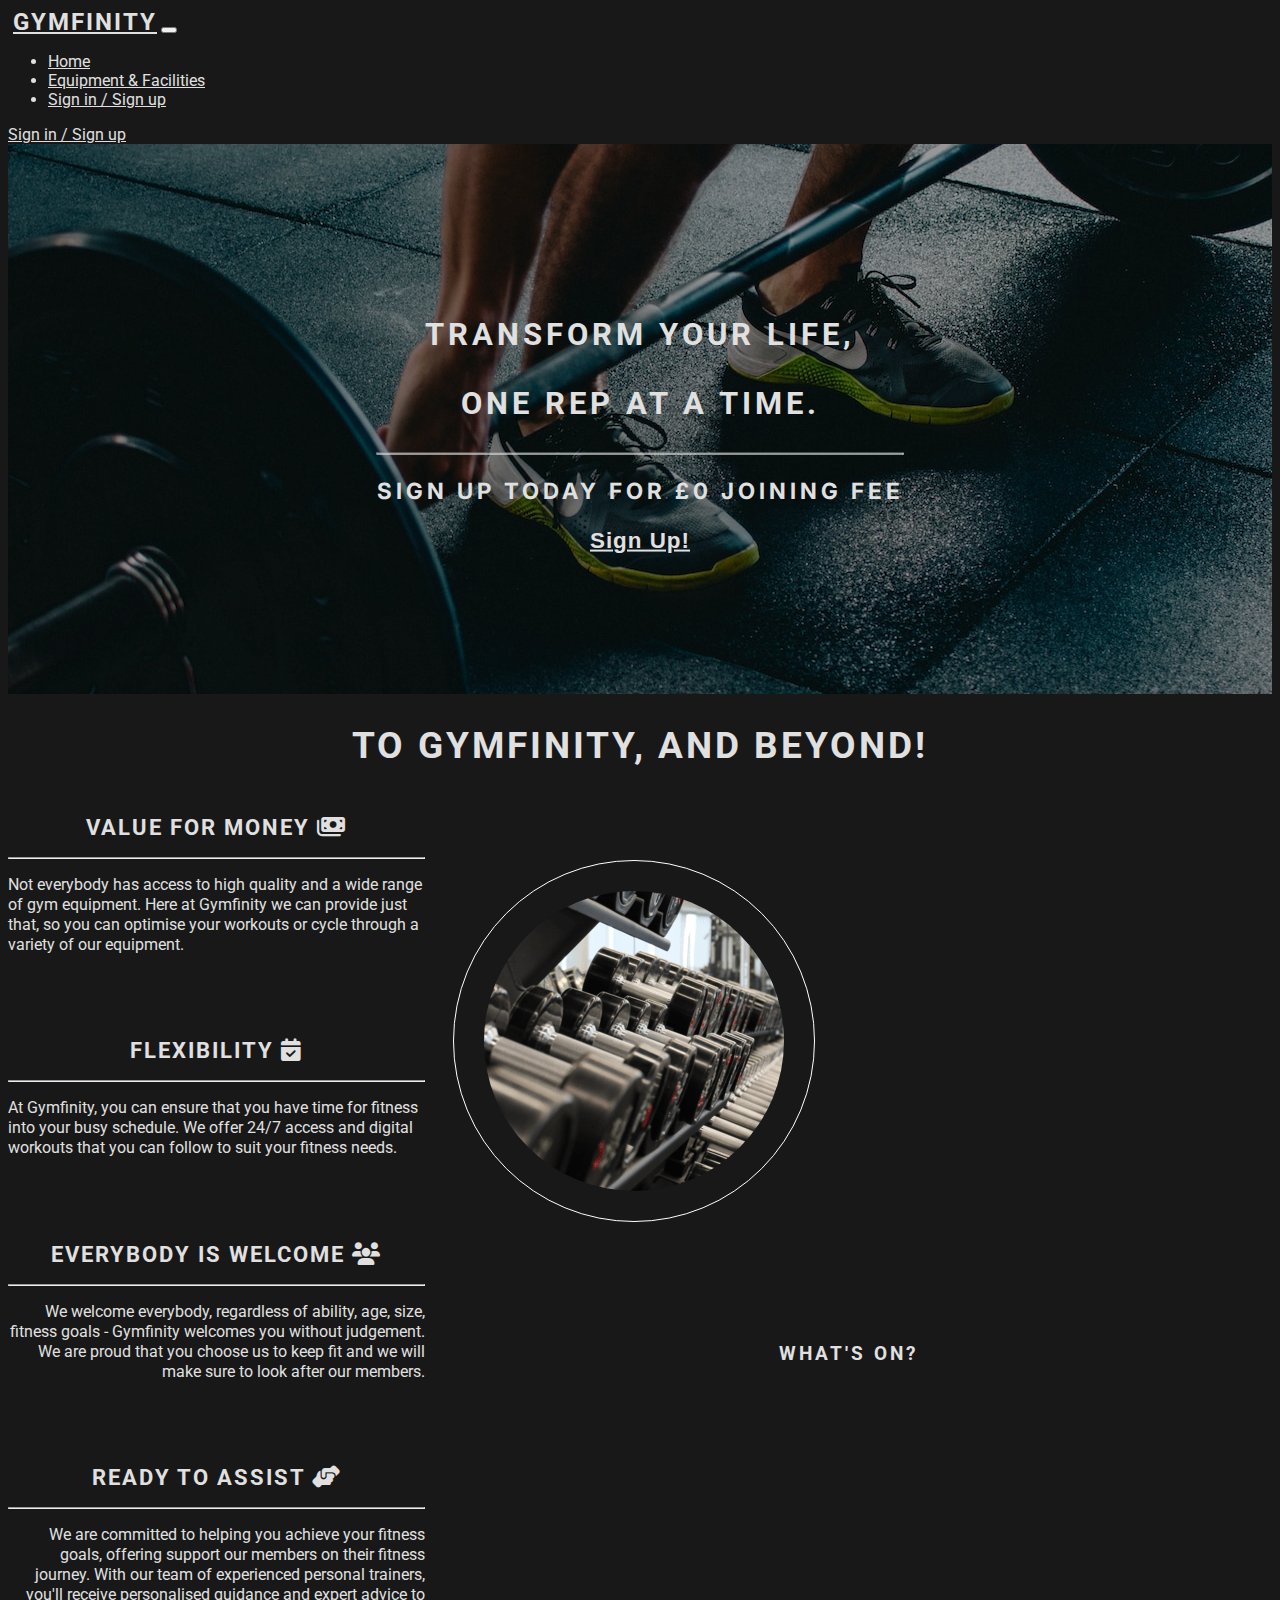
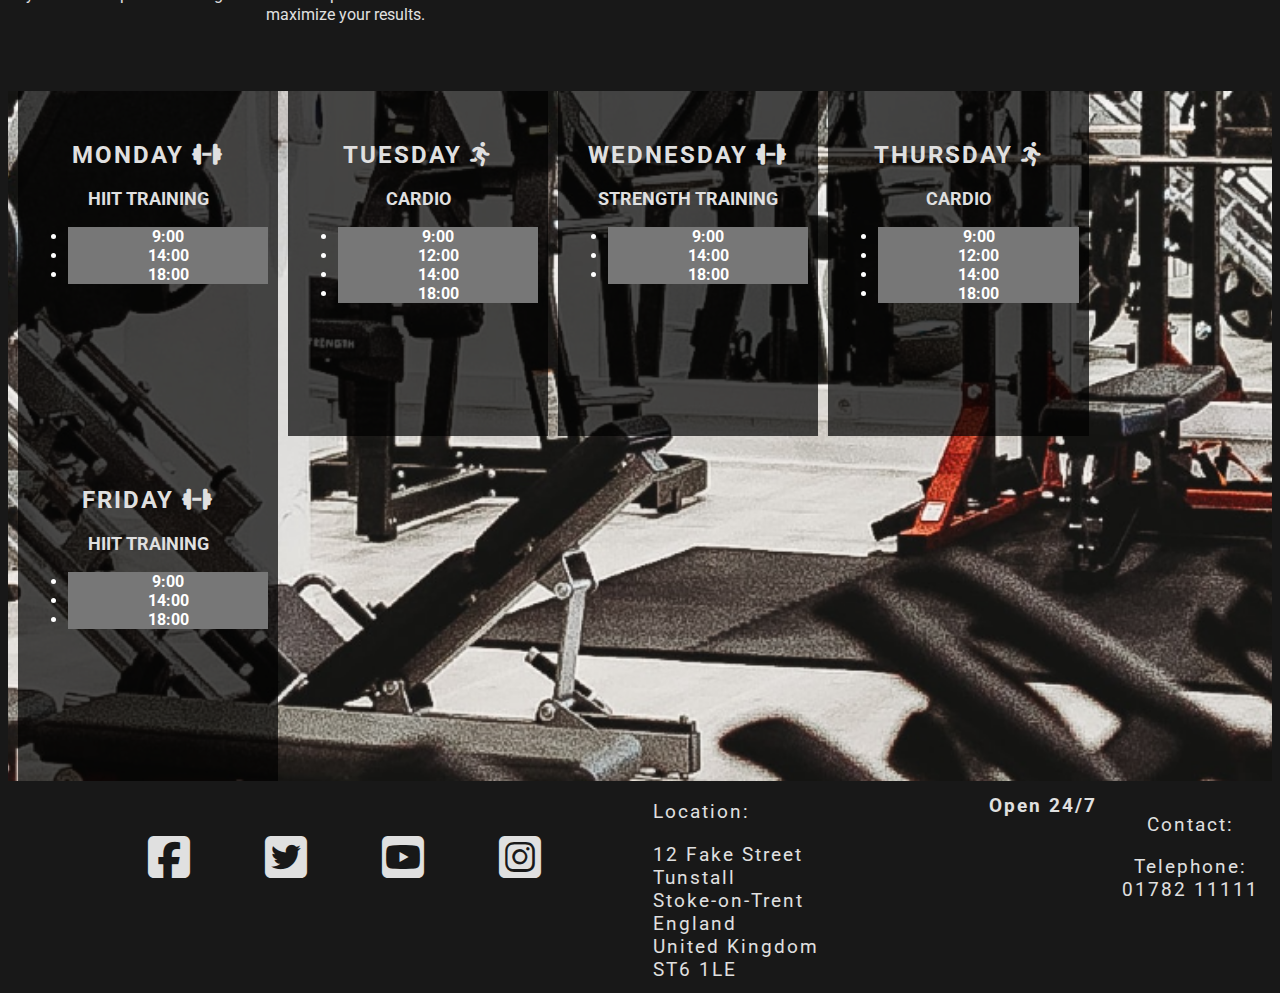
<file: index.html>
<!DOCTYPE html>
<html lang="en">
    <head>
        <meta charset="UTF-8">
        <meta name="viewport" content="width=device-width, initial-scale=1">
        <link href="https://cdn.jsdelivr.net/npm/bootstrap@5.3.2/dist/css/bootstrap.min.css" rel="stylesheet" integrity="sha384-T3c6CoIi6uLrA9TneNEoa7RxnatzjcDSCmG1MXxSR1GAsXEV/Dwwykc2MPK8M2HN" crossorigin="anonymous">
        <link rel="stylesheet" href="https://cdnjs.cloudflare.com/ajax/libs/font-awesome/6.4.2/css/all.min.css">
        <link rel="stylesheet" href="assets/css/style.css" type="text/css">
        <title>Gymfinity</title>
    </head>
    <body>
        <nav class="navbar navbar-dark bg-dark navbar-expand-sm">
            <div class="container-fluid">
                <a class="navbar-brand" id="logo" href="index.html">Gymfinity</a>

                <button class="navbar-toggler ms-auto" type="button" data-bs-toggle="collapse" data-bs-target="#navbarNavDropdown" aria-expanded="false" aria-label="Toggle navigation"><span class="navbar-toggler-icon"></span></button>

                <div class="collapse navbar-collapse" id="navbarNavDropdown">
                    <ul id="menu" class="navbar-nav me-auto mb-2 mb-sm-0">
                        <li class="nav-item"><a class="nav-link active" aria-current="page" href="index.html">Home</a></li>
                        <li class="nav-item"><a class="nav-link" href="more.html">Equipment & Facilities</a></li>
                        <li class="nav-item d-block d-sm-none"><a class="nav-link" href="signup.html">Sign in / Sign up</a></li>
                    </ul>
                </div>
                <div class="d-none d-md-block">
                    <a class="nav-item" href="signup.html">Sign in / Sign up</a>
                </div> 
            </div>
        </nav>

        <section class="hero-outer-container">
            <div class="opaque-overlay"></div>
            <div id="hero-image"></div>
            <div id="cover-text">
                <h3>Transform your life,</h3>
                <h3>one rep at a time.</h3>
                <hr>
                <p class="lead">Sign up today for £0 joining fee</p>
                <a class="btn btn-success btn-lg" href="signup.html">Sign Up!</a>
            </div>
        </section>

        <section class="why-join-container container">
            <h2 id="welcome">To Gymfinity, And beyond!</h2>
            <div class="row" id="left-about-section">
                <div class="cols-12 cols-md-6 left-about-header">
                    <h2>Value for money <i class="fa-solid fa-money-bills"></i></h2>
                    <hr>
                    <p>Not everybody has access to high quality and a wide range of gym equipment. Here at Gymfinity we can provide just that, so you can optimise your workouts or cycle through a variety of our equipment.</p>
                </div>
                <div class="cols-12 cols-md-6 left-about-header">
                    <h2>Flexibility <i class="fa-solid fa-calendar-check"></i></h2>
                    <hr>
                    <p>At Gymfinity, you can ensure that you have time for fitness into your busy schedule. We offer 24/7 access and digital workouts that you can follow to suit your fitness needs.</p>
                </div>
            </div>

            <div id="centre-about">
                <div id="circle-container">
                    <div id="circle-cover-bg"></div>
                </div>
            </div>

            <div class="row" id="right-about-section">
                <div class="cols-12 cols-md-6 right-about-header">
                    <h2>Everybody is welcome <i class="fa-solid fa-users"></i></h2>
                    <hr>
                    <p>We welcome everybody, regardless of ability, age, size, fitness goals - Gymfinity welcomes you without judgement. We are proud that you choose us to keep fit and we will make sure to look after our members.</p>
                </div>
                <div class="cols-12 cols-md-6 right-about-header">
                    <h2>Ready to assist <i class="fa-solid fa-handshake-angle"></i></h2>
                    <hr>
                    <p>We are committed to helping you achieve your fitness goals, offering support our members on their fitness journey. With our team of experienced personal trainers, you'll receive personalised guidance and expert advice to maximize your results.</p>
                </div>
            </div>
        </section>

        <h3 class="text-center" id="classes-title">What's on?</h3>
        <section class="classes-schedule">
            <div>
                <h2>Monday <i class="fa-solid fa-dumbbell"></i></h2>
                <h3>HIIT Training</h3>
                <ul class="list-group">
                    <li class="list-group-item">9:00</li>
                    <li class="list-group-item">14:00</li>
                    <li class="list-group-item">18:00</li>
                </ul>
            </div>

            <div>
                <h2>Tuesday <i class="fa-solid fa-person-running"></i></h2>
                <h3>Cardio</h3>
                <ul class="list-group">
                    <li class="list-group-item">9:00</li>
                    <li class="list-group-item">12:00</li>
                    <li class="list-group-item">14:00</li>
                    <li class="list-group-item">18:00</li>
                </ul>
            </div>

            <div>
                <h2>Wednesday <i class="fa-solid fa-dumbbell"></i></h2>
                <h3>Strength training</h3>
                <ul class="list-group">
                    <li class="list-group-item">9:00</li>
                    <li class="list-group-item">14:00</li>
                    <li class="list-group-item">18:00</li>
                </ul>
            </div>

            <div>
                <h2>Thursday <i class="fa-solid fa-person-running"></i></h2>
                <h3>Cardio</h3>
                <ul class="list-group">
                    <li class="list-group-item">9:00</li>
                    <li class="list-group-item">12:00</li>
                    <li class="list-group-item">14:00</li>
                    <li class="list-group-item">18:00</li>
                </ul>
            </div>

            <div>
                <h2>Friday <i class="fa-solid fa-dumbbell"></i></h2>
                <h3>HIIT Training</h3>
                <ul class="list-group">
                    <li class="list-group-item">9:00</li>
                    <li class="list-group-item">14:00</li>
                    <li class="list-group-item">18:00</li>
                </ul>
            </div>
        </section>

        
        <footer class="social-information">
                <div class="left-info">
                    <ul id="social-networks">
                        <li><a href="https://www.facebook.com" target="_blank"><i class="fa-brands fa-square-facebook"></i></a></li>
                        <li><a href="https://www.twitter.com" target="_blank"><i class="fa-brands fa-square-twitter"></i></a></li>
                        <li><a href="https://www.youtube.com" target="_blank"><i class="fa-brands fa-square-youtube"></i></a></li>
                        <li><a href="https://www.instagram.com" target="_blank"><i class="fa-brands fa-square-instagram"></i></a></li>
                      </ul>
                </div>
    
                <div class="right-info">
                    <ul class="open gym-info">
                        <li>
                            <p>Contact:</p>
                        </li>
                        <li>Telephone:</li>
                        <li>01782 11111</li>
                    </ul>
                    <p class="open gym-info">Open 24/7</p>
                    <ul class="gym-info">
                        <li>
                            <p>Location:</p>
                        </li>
                        <li>12 Fake Street</li>
                        <li>Tunstall</li>
                        <li>Stoke-on-Trent</li>
                        <li>England</li>
                        <li>United Kingdom</li>
                        <li>ST6 1LE</li>
                    </ul>
                </div>

        </footer>

        <script src="https://cdn.jsdelivr.net/npm/bootstrap@5.3.2/dist/js/bootstrap.bundle.min.js" integrity="sha384-C6RzsynM9kWDrMNeT87bh95OGNyZPhcTNXj1NW7RuBCsyN/o0jlpcV8Qyq46cDfL" crossorigin="anonymous"></script>
    </body>
</html>
</file>
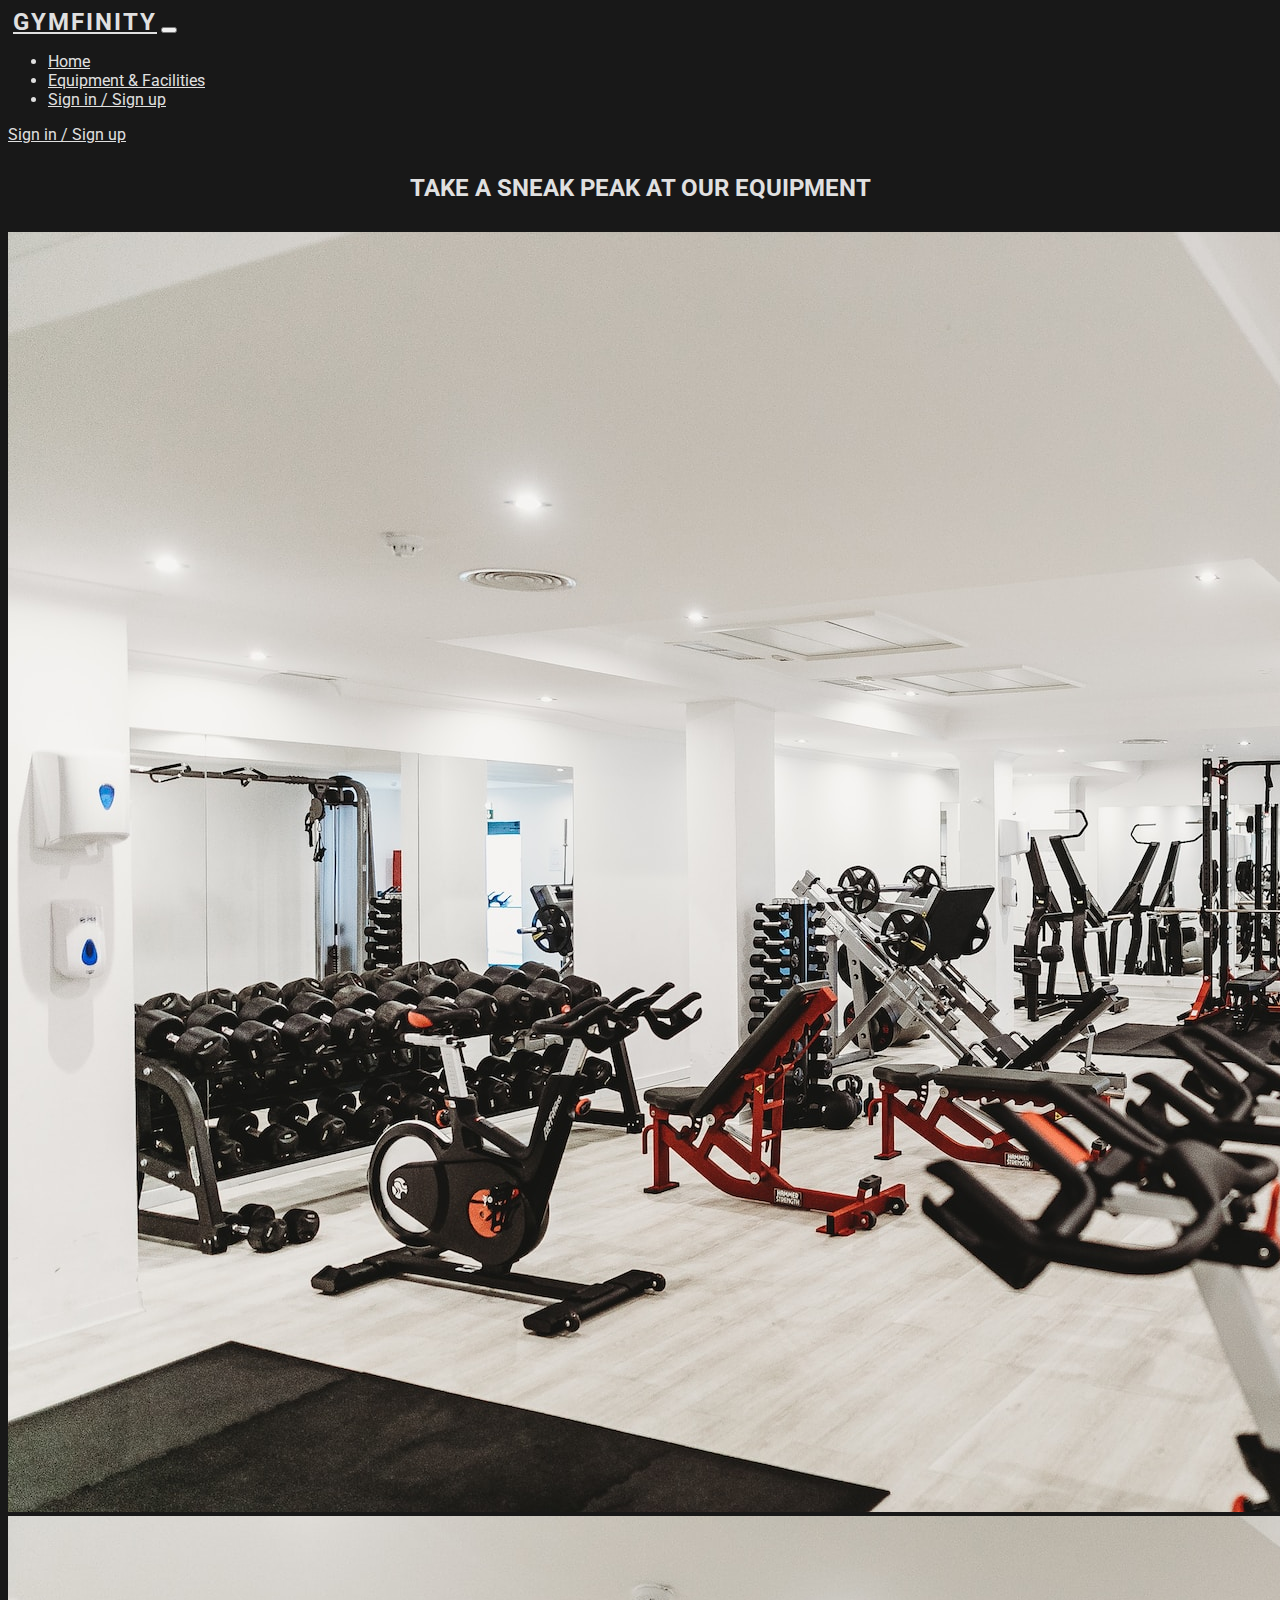
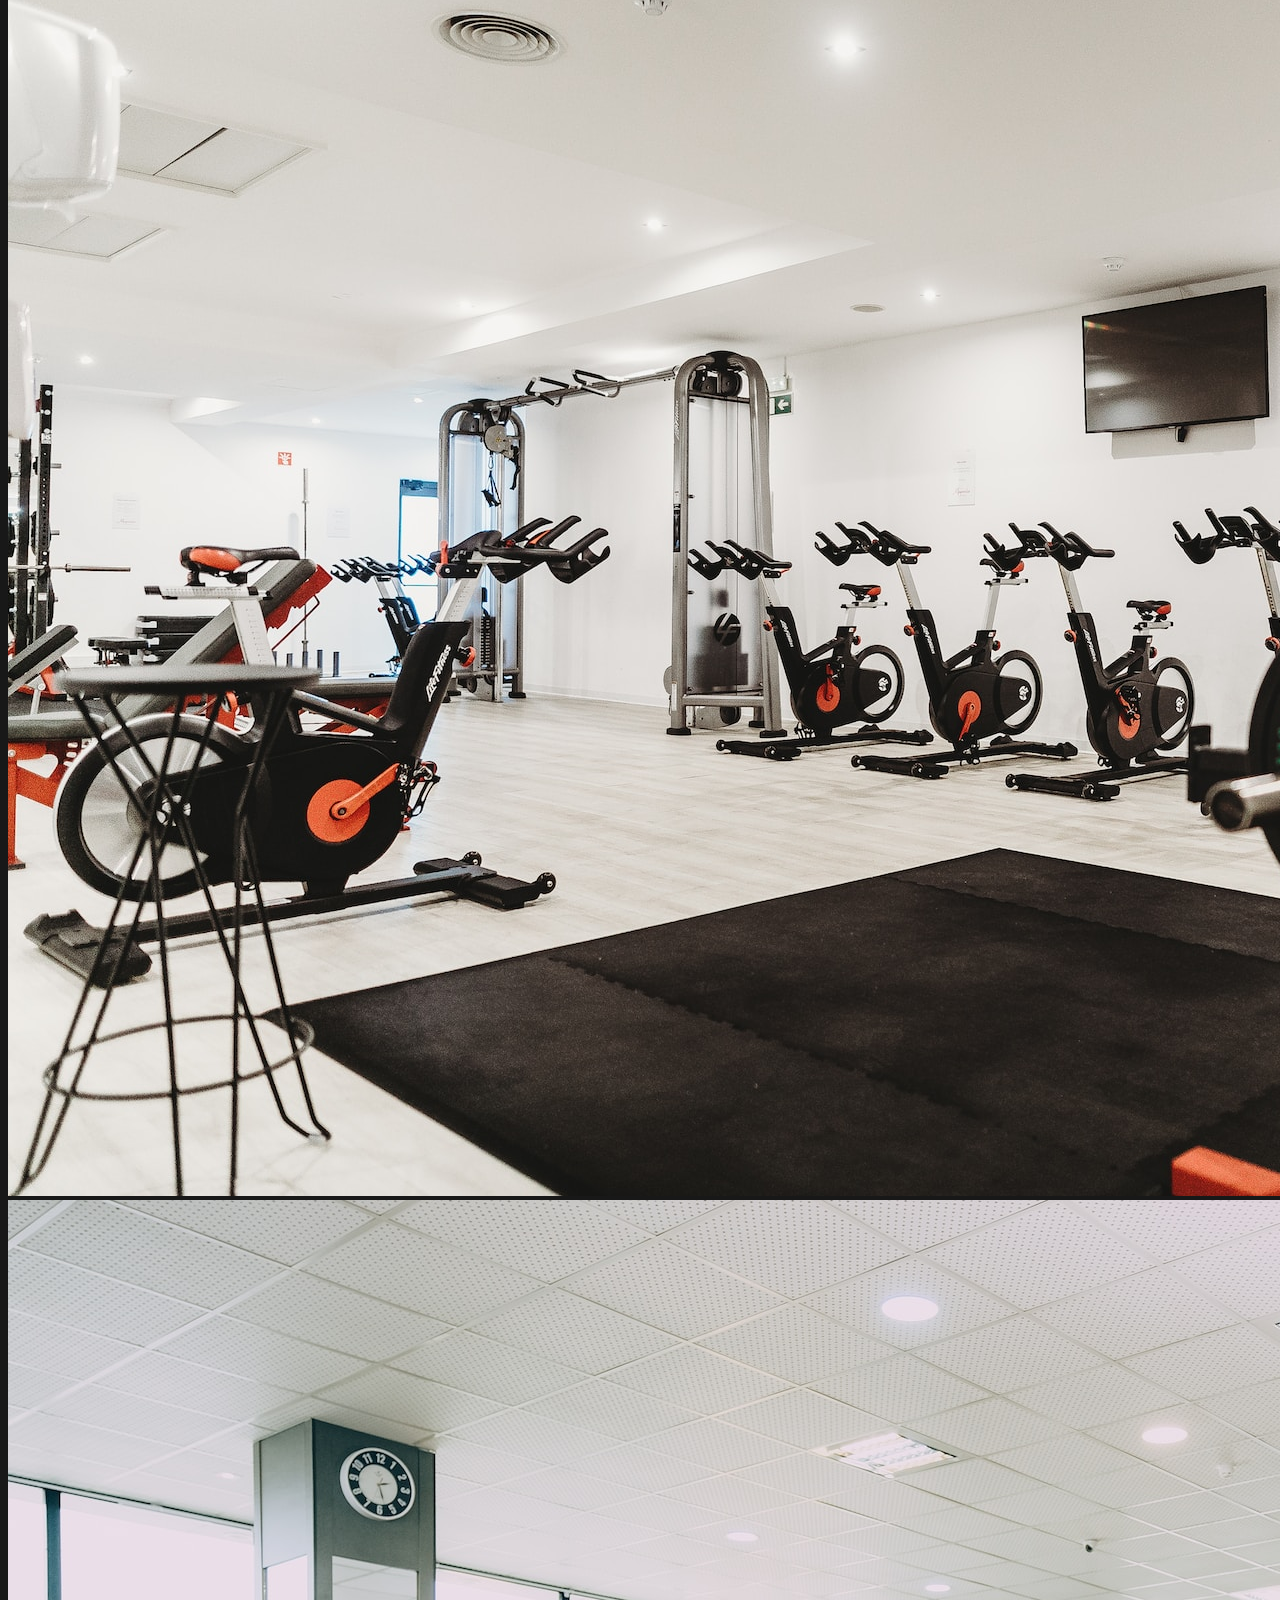
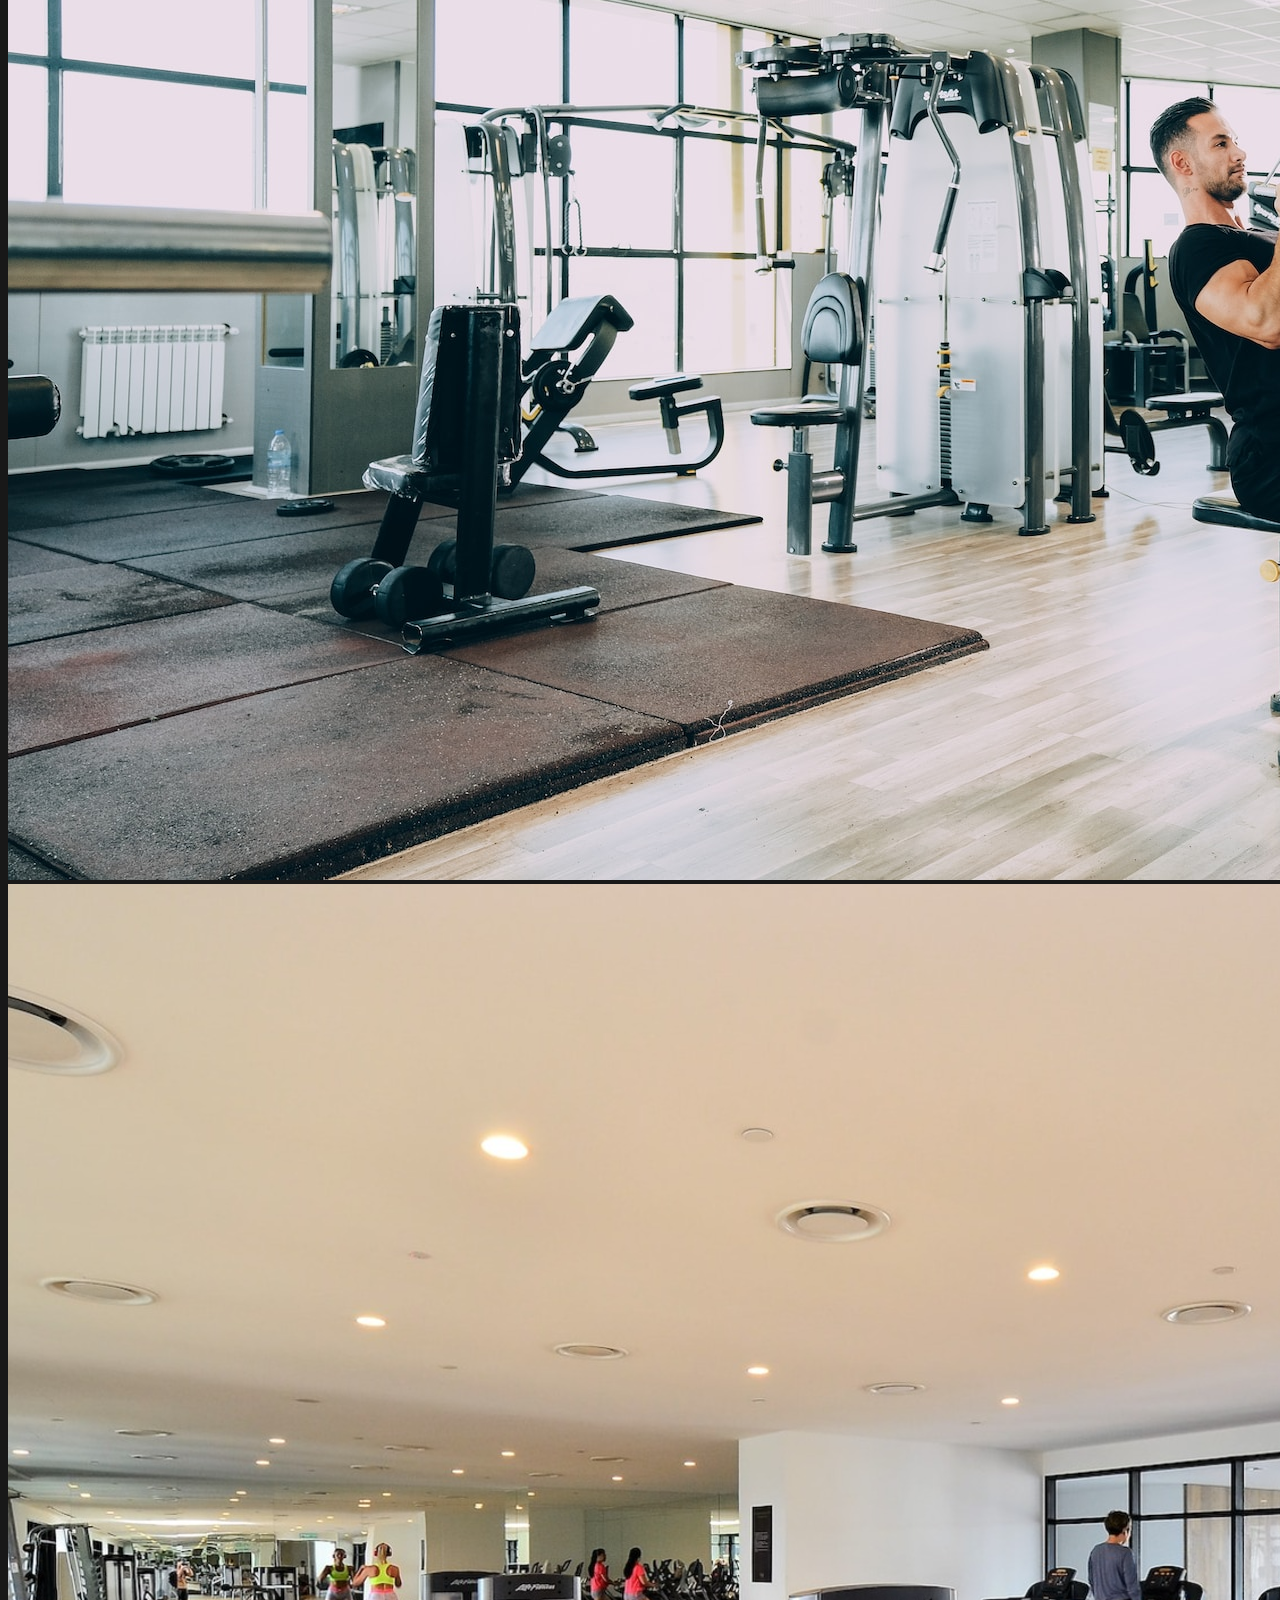
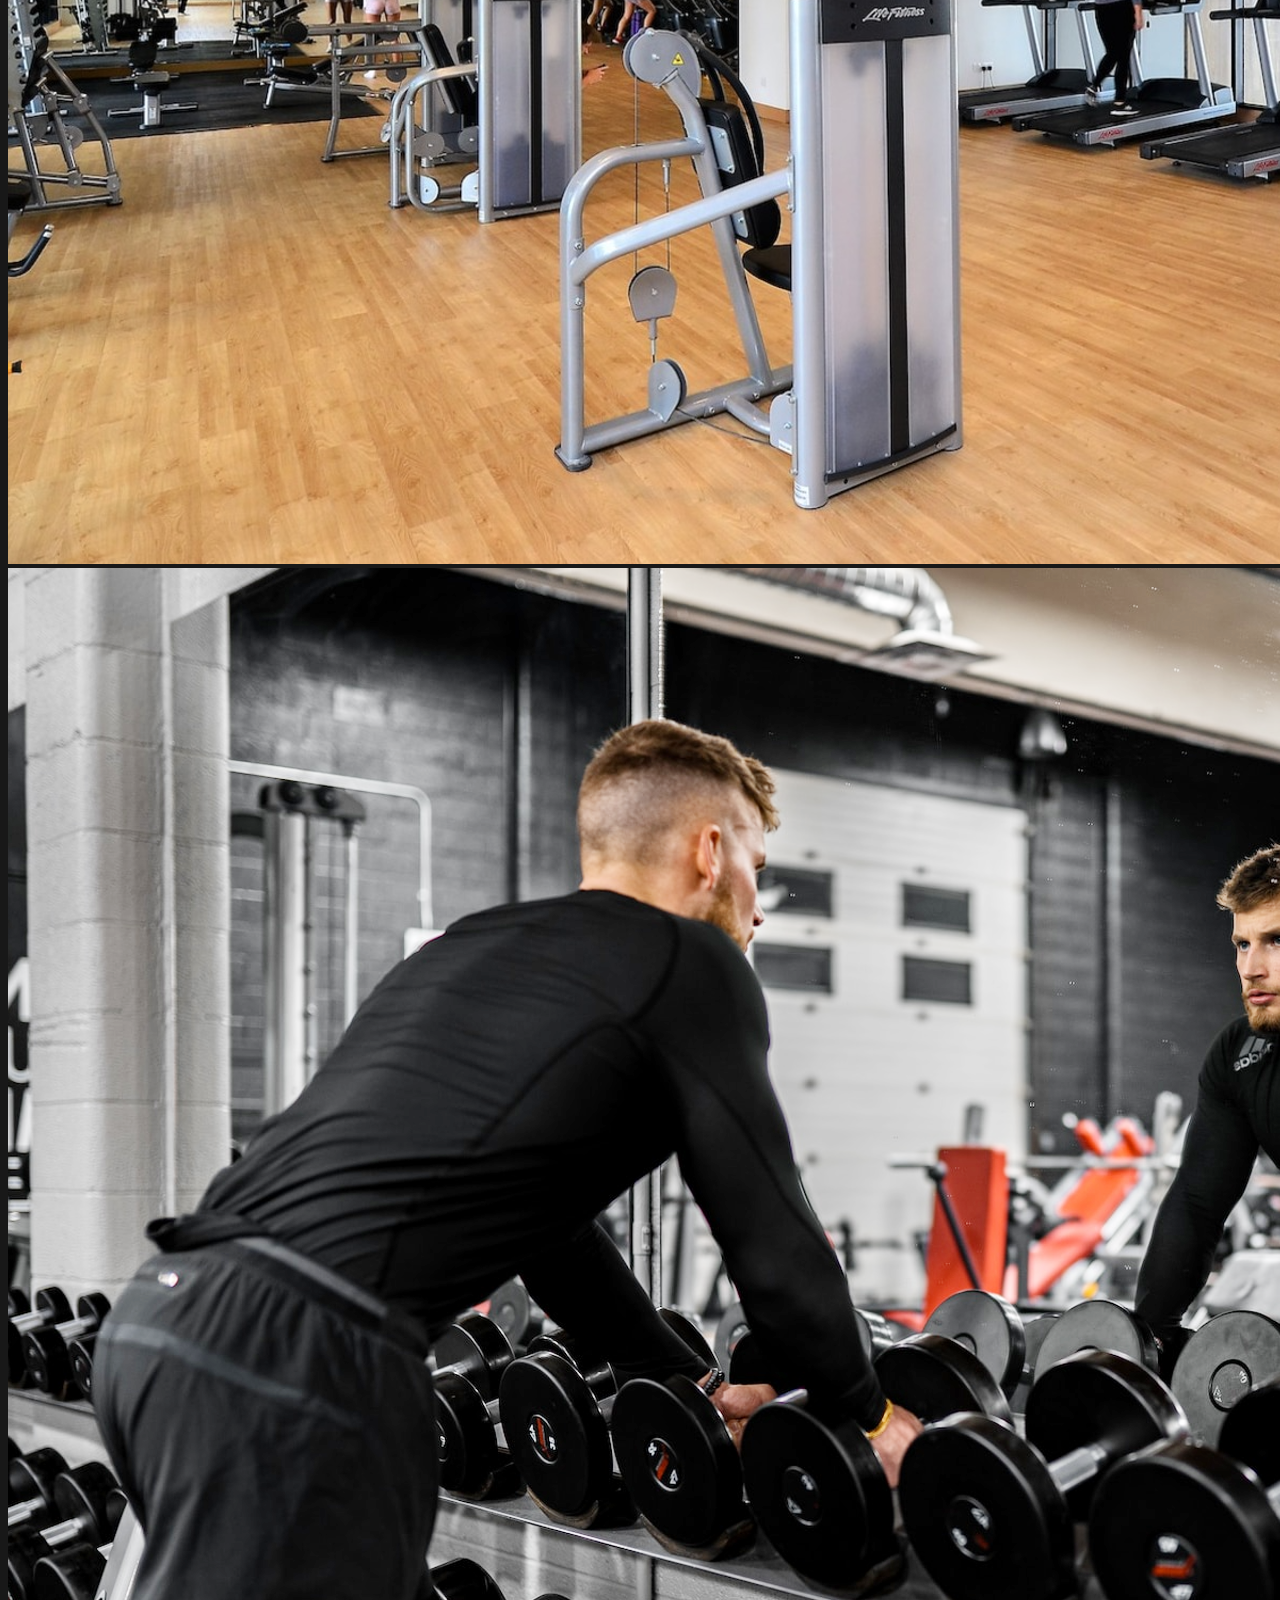
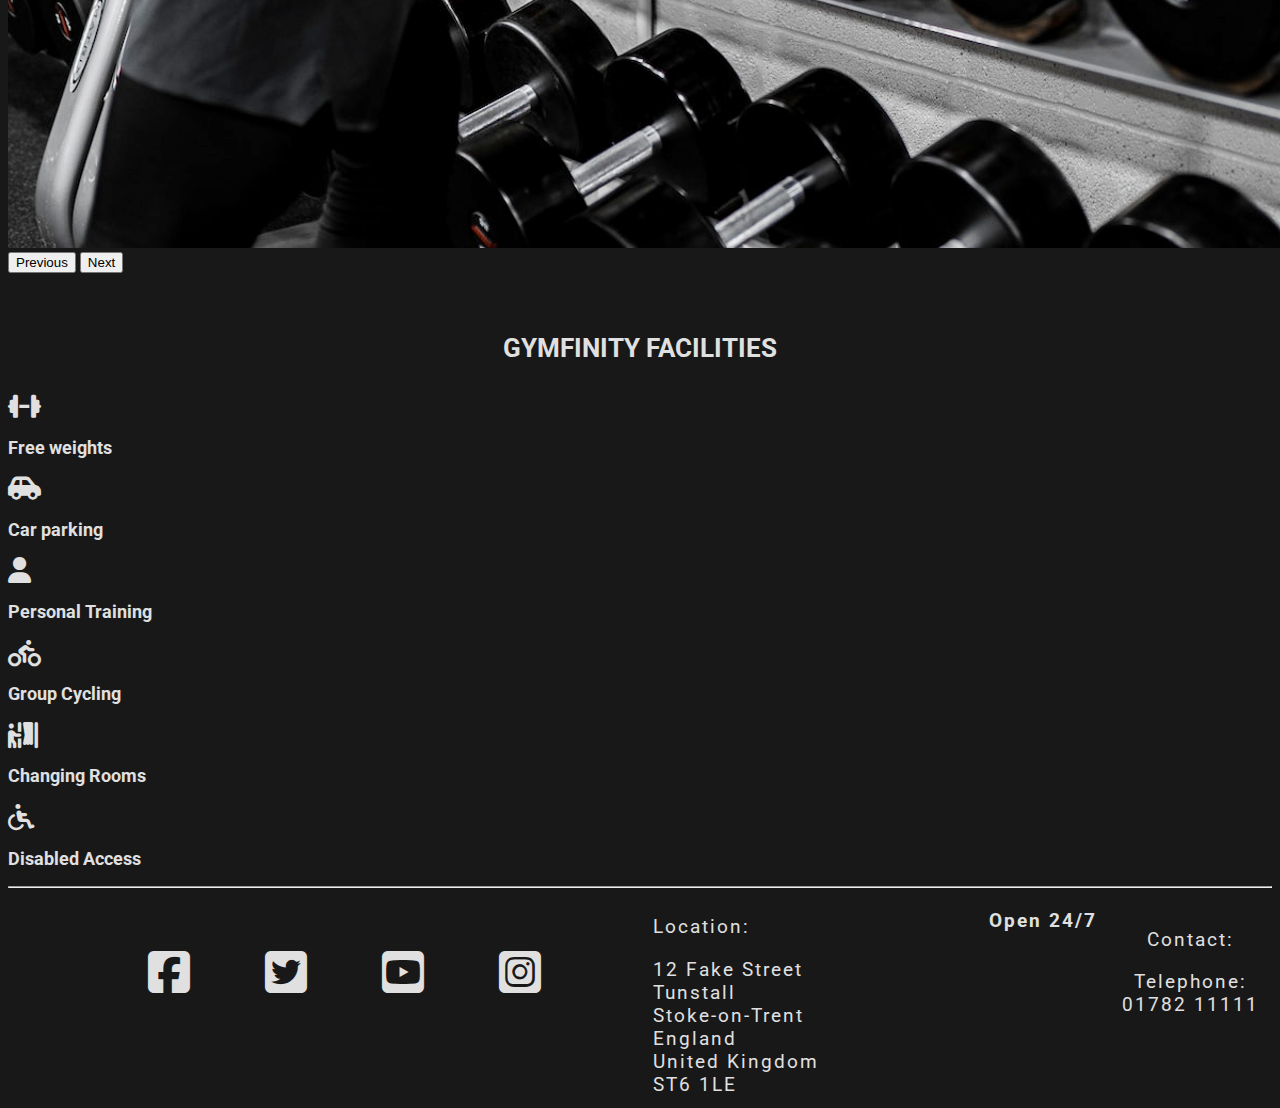
<file: more.html>
<!DOCTYPE html>
<html lang="en">
    <head>
        <meta charset="UTF-8">
        <meta name="viewport" content="width=device-width, initial-scale=1">
        <link href="https://cdn.jsdelivr.net/npm/bootstrap@5.3.2/dist/css/bootstrap.min.css" rel="stylesheet" integrity="sha384-T3c6CoIi6uLrA9TneNEoa7RxnatzjcDSCmG1MXxSR1GAsXEV/Dwwykc2MPK8M2HN" crossorigin="anonymous">
        <link rel="stylesheet" href="https://cdnjs.cloudflare.com/ajax/libs/font-awesome/6.4.2/css/all.min.css">
        <link rel="stylesheet" href="assets/css/style.css" type="text/css">
        <title>Gymfinity | Equipment & Facilities</title>
    </head>
    <body>
        <nav class="navbar navbar-dark bg-dark navbar-expand-sm">
            <div class="container-fluid">
                <a class="navbar-brand" id="logo" href="index.html">Gymfinity</a>

                <button class="navbar-toggler ms-auto" type="button" data-bs-toggle="collapse" data-bs-target="#navbarNavDropdown" aria-expanded="false" aria-label="Toggle navigation"><span class="navbar-toggler-icon"></span></button>

                <div class="collapse navbar-collapse" id="navbarNavDropdown">
                    <ul id="menu" class="navbar-nav me-auto mb-2 mb-sm-0">
                        <li class="nav-item"><a class="nav-link" href="index.html">Home</a></li>
                        <li class="nav-item"><a class="nav-link active" aria-current="page" href="more.html">Equipment & Facilities</a></li>
                        <li class="nav-item d-block d-sm-none"><a class="nav-link" href="signup.html">Sign in / Sign up</a></li>
                    </ul>
                </div>
                <div class="d-none d-md-block">
                    <a class="nav-item" href="signup.html">Sign in / Sign up</a>
                </div> 
            </div>
        </nav>

        <section class="equipment container">
            <h2>take a sneak peak at our equipment</h2>
            <div id="carousel-equipment" class="carousel slide carousel-dark">
                <div class="carousel-inner">
                  <div class="carousel-item active">
                    <img src="assets/images/gym-equipment1.jpg" class="d-block w-100" alt="overview of gym">
                  </div>
                  <div class="carousel-item">
                    <img src="assets/images/gym-equipment2.jpg" class="d-block w-100" alt="overview of gym 2">
                  </div>
                  <div class="carousel-item">
                    <img src="assets/images/gym-equipment3.jpg" class="d-block w-100" alt="seated cable machine and pec fly machine">
                  </div>
                  <div class="carousel-item">
                    <img src="assets/images/gym-equipment4.png" class="d-block w-100" alt="overview of treadmills">
                  </div>
                  <div class="carousel-item">
                    <img src="assets/images/gym-equipment5.png" class="d-block w-100" alt="dumbbell rack">
                  </div>
                </div>
                <button class="carousel-control-prev" type="button" data-bs-target="#carousel-equipment" data-bs-slide="prev">
                  <span class="carousel-control-prev-icon" aria-hidden="true"></span>
                  <span class="visually-hidden">Previous</span>
                </button>
                <button class="carousel-control-next" type="button" data-bs-target="#carousel-equipment" data-bs-slide="next">
                  <span class="carousel-control-next-icon" aria-hidden="true"></span>
                  <span class="visually-hidden">Next</span>
                </button>
              </div>

              <div class="container text-center text-uppercase facilities">
                <h2>Gymfinity Facilities</h2>
                <div class="row row-cols-3 row-cols-md-6">
                    <div class="col"><i class="fa-solid fa-dumbbell"></i><p>Free weights</p></div>
                    <div class="col"><i class="fa-solid fa-car-side"></i><p>Car parking</p></div>
                    <div class="col"><i class="fa-solid fa-user"></i><p>Personal Training</p></div>
                    <div class="col"><i class="fa-solid fa-person-biking"></i><p>Group Cycling</p></div>
                    <div class="col"><i class="fa-solid fa-person-booth"></i><p>Changing Rooms</p></div>
                    <div class="col"><i class="fa-solid fa-wheelchair"></i><p>Disabled Access</p></div>
                </div>
              </div>
        </section>
        
        <hr>

        <footer class="social-information">
            <div class="left-info">
                <ul id="social-networks">
                    <li><a href="https://www.facebook.com" target="_blank"><i class="fa-brands fa-square-facebook"></i></a></li>
                    <li><a href="https://www.twitter.com" target="_blank"><i class="fa-brands fa-square-twitter"></i></a></li>
                    <li><a href="https://www.youtube.com" target="_blank"><i class="fa-brands fa-square-youtube"></i></a></li>
                    <li><a href="https://www.instagram.com" target="_blank"><i class="fa-brands fa-square-instagram"></i></a></li>
                  </ul>
            </div>

            <div class="right-info">
              <ul class="open gym-info">
                  <li>
                      <p>Contact:</p>
                  </li>
                  <li>Telephone:</li>
                  <li>01782 11111</li>
              </ul>
              <p class="open gym-info">Open 24/7</p>
              <ul class="gym-info">
                  <li>
                      <p>Location:</p>
                  </li>
                  <li>12 Fake Street</li>
                  <li>Tunstall</li>
                  <li>Stoke-on-Trent</li>
                  <li>England</li>
                  <li>United Kingdom</li>
                  <li>ST6 1LE</li>
              </ul>
          </div>
          
        </footer>

        <script src="https://cdn.jsdelivr.net/npm/bootstrap@5.3.2/dist/js/bootstrap.bundle.min.js" integrity="sha384-C6RzsynM9kWDrMNeT87bh95OGNyZPhcTNXj1NW7RuBCsyN/o0jlpcV8Qyq46cDfL" crossorigin="anonymous"></script>
    </body>
</html>
</file>
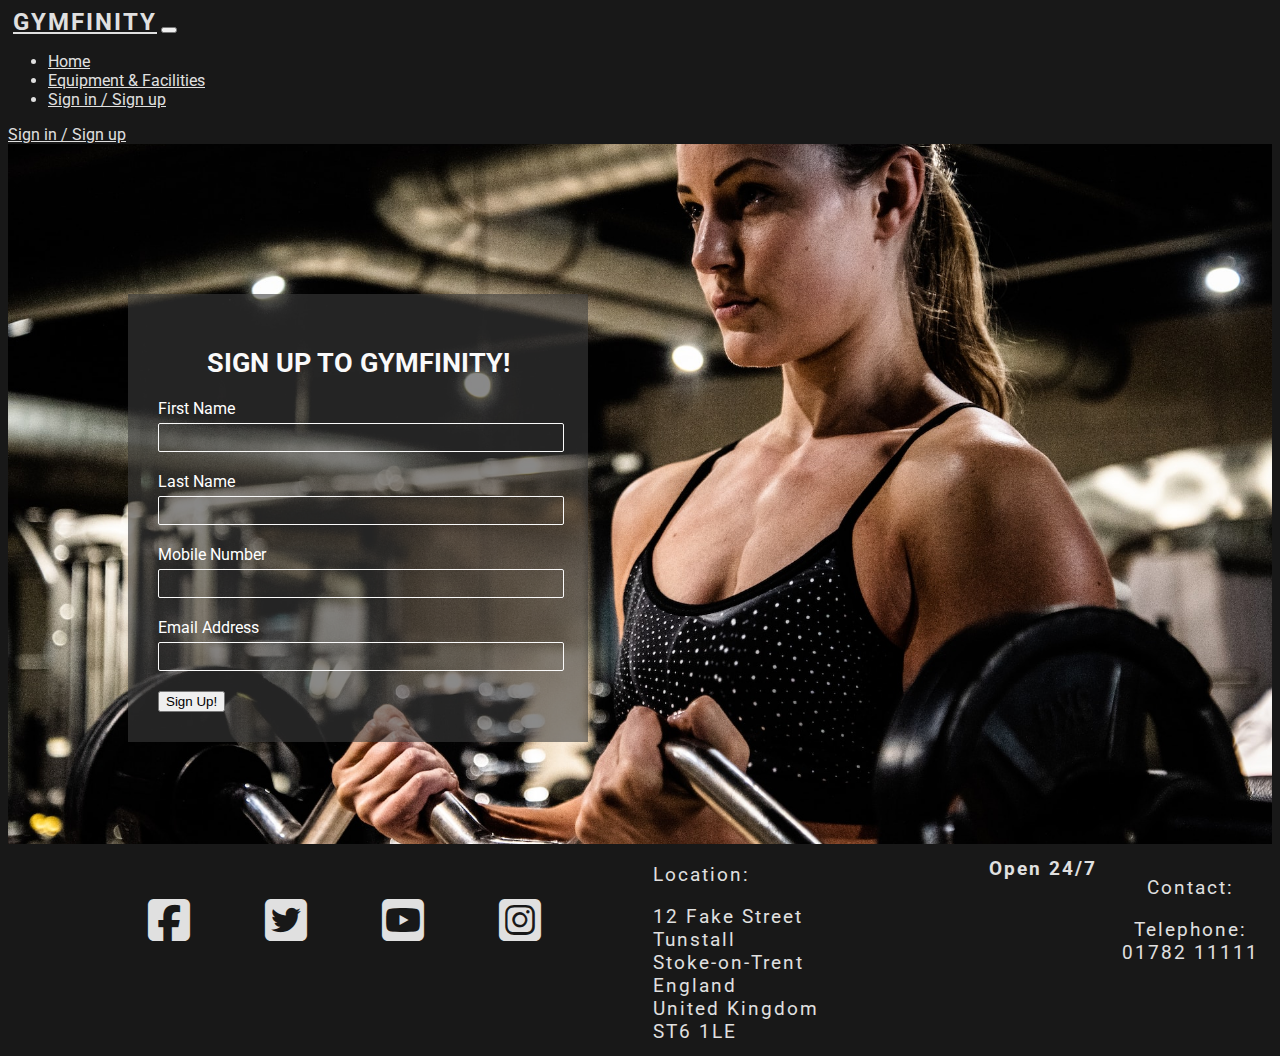
<file: signup.html>
<!DOCTYPE html>
<html lang="en">
    <head>
        <meta charset="UTF-8">
        <meta name="viewport" content="width=device-width, initial-scale=1">
        <link href="https://cdn.jsdelivr.net/npm/bootstrap@5.3.2/dist/css/bootstrap.min.css" rel="stylesheet" integrity="sha384-T3c6CoIi6uLrA9TneNEoa7RxnatzjcDSCmG1MXxSR1GAsXEV/Dwwykc2MPK8M2HN" crossorigin="anonymous">
        <link rel="stylesheet" href="https://cdnjs.cloudflare.com/ajax/libs/font-awesome/6.4.2/css/all.min.css">
        <link rel="stylesheet" href="assets/css/style.css" type="text/css">
        <title>Gymfinity | Sign Up</title>
    </head>
    <body>
        <nav class="navbar navbar-dark bg-dark navbar-expand-sm">
            <div class="container-fluid">
                <a class="navbar-brand" id="logo" href="index.html">Gymfinity</a>

                <button class="navbar-toggler ms-auto" type="button" data-bs-toggle="collapse" data-bs-target="#navbarNavDropdown" aria-expanded="false" aria-label="Toggle navigation"><span class="navbar-toggler-icon"></span></button>

                <div class="collapse navbar-collapse" id="navbarNavDropdown">
                    <ul id="menu" class="navbar-nav me-auto mb-2 mb-sm-0">
                        <li class="nav-item"><a class="nav-link" href="index.html">Home</a></li>
                        <li class="nav-item"><a class="nav-link" href="more.html">Equipment & Facilities</a></li>
                        <li class="nav-item d-block d-sm-none"><a class="nav-link active" aria-current="page" href="signup.html">Sign in / Sign up</a></li>
                    </ul>
                </div>
                <div class="d-none d-md-block">
                    <a class="nav-item" href="signup.html">Sign in / Sign up</a>
                </div> 
            </div>
        </nav>

        <section class="form-section">
            <form method="POST" action="https://formdump.codeinstitute.net/" class="signup-form">
                <h2>Sign up to gymfinity!</h2>
                    
                <label for="fname">First Name</label>
                <input class="text-input" type="text" id="fname" name="first_name" required>
                    
                <label for="lname">Last Name</label>
                <input class="text-input" type="text" id="lname" name="last_name" required>

                <label for="number">Mobile Number</label>
                <input class="text-input" type="text" id="number" name="number" required>
                    
                <label for="email">Email Address</label>
                <input class="text-input" id="email" type="email" name="email_address" required>

                <input class="join-button" type="submit" value="Sign Up!">
              </form>  
        </section>

        <footer class="social-information">
            <div class="left-info">
                <ul id="social-networks">
                    <li><a href="https://www.facebook.com" target="_blank"><i class="fa-brands fa-square-facebook"></i></a></li>
                    <li><a href="https://www.twitter.com" target="_blank"><i class="fa-brands fa-square-twitter"></i></a></li>
                    <li><a href="https://www.youtube.com" target="_blank"><i class="fa-brands fa-square-youtube"></i></a></li>
                    <li><a href="https://www.instagram.com" target="_blank"><i class="fa-brands fa-square-instagram"></i></a></li>
                  </ul>
            </div>

            <div class="right-info">
                <ul class="open gym-info">
                    <li>
                        <p>Contact:</p>
                    </li>
                    <li>Telephone:</li>
                    <li>01782 11111</li>
                </ul>
                <p class="open gym-info">Open 24/7</p>
                <ul class="gym-info">
                    <li>
                        <p>Location:</p>
                    </li>
                    <li>12 Fake Street</li>
                    <li>Tunstall</li>
                    <li>Stoke-on-Trent</li>
                    <li>England</li>
                    <li>United Kingdom</li>
                    <li>ST6 1LE</li>
                </ul>
            </div>

         </footer>

        <script src="https://cdn.jsdelivr.net/npm/bootstrap@5.3.2/dist/js/bootstrap.bundle.min.js" integrity="sha384-C6RzsynM9kWDrMNeT87bh95OGNyZPhcTNXj1NW7RuBCsyN/o0jlpcV8Qyq46cDfL" crossorigin="anonymous"></script>
    </body>
</html>
</file>
<file: assets/css/style.css>
@import url('https://fonts.googleapis.com/css2?family=Inter&family=Roboto:wght@300&display=swap');

html {
    margin:0;
    padding:0;
    border:0;
}
/* styling all a tags to fit my theme of the website instead of having default blue links */
a {
    color: rgb(224, 224, 224);
}

a:hover {
    color:rgb(185, 185, 185);
}

h2 {
    text-align: center;
    text-transform: uppercase;
    font-weight: bold;
}
body {
    font-family: 'Roboto', sans-serif;
    background-color:rgb(24, 24, 24);
    color:rgb(224, 224, 224)
}

/* navbar styling */
.navbar {
    margin-bottom: 0;
    border:0;
    z-index: 1;
    width:100%;
}

#logo {
    font-size:150%;
    text-transform:uppercase;
    font-weight:bold;
    letter-spacing: 2px;
    padding-left: 5px;
}
/* hero image and covering text styling */
#hero-image {
    height: 550px;
    max-width: 100%;
    background-image: url(../images/hero-image.jpg);
    background-repeat: no-repeat;
    background-position: center center;
}

.hero-outer-container {
    height: 550px;
    width: 100%;
    text-align: center;
    overflow: hidden;
    position: relative;
}

#cover-text, #cover-text h3 {

    font-weight: bold;
    font-size:140%
}

.opaque-overlay {
    position:absolute;
    top: 0;
    left: 0;
    height: 100%;
    width: 100%;
    background-color: rgba(0,0,0,0.4);
}

#cover-text {
    text-transform: uppercase;
    letter-spacing: 4px;

    position: absolute;
    top: 50%;
    left: 50%;
    transform: translate(-50%, -50%);
}
#cover-text p {
    font-family: 'Inter', sans-serif;
}

#cover-text a {
    font-family: Arial, Helvetica, sans-serif;
    letter-spacing: 1px;
    text-transform: capitalize;
}

/* styling for about section on why to join the gym */

.why-join-container {
    height:600px;
}

#welcome {
    margin: 30px 0;
    font-size: 230%;
    letter-spacing: 3px;
}

#left-about-section {
    float: left;
    width: 33%;
}

#right-about-section {
    width: 33%;
}

#centre-about {
    float:left;
    width: 33%;
    margin: 0 auto;
}
.left-about-header {
    float: right;
    line-height: 20px;
    clear: both;
    margin-bottom: 50px;
}
.right-about-header {
    float: left;
    line-height: 20px;
    clear: both;
    margin-bottom: 50px;
}

.right-about-header h2, .left-about-header h2 {
    font-size: 140%;
    letter-spacing: 2px;
}

.right-about-header p {
    text-align: right;
}

#circle-container {
    width: 300px;
    height: 300px;
    padding: 30px;
    border: solid white 1px;
    border-radius: 50%;
    margin: 0 auto;
    margin-top: 15%;
}

#circle-cover-bg {
    background:url(../images/cover-image.png) no-repeat center center;
    height:100%;
    border-radius: 50%;
}

/* styling for classes and schedule */

#classes-title {
    text-align:center;
    text-transform: uppercase;
    font-weight: bold;
    letter-spacing: 3px;
}
.classes-schedule h3 {
    font-size: 110%;
}

.classes-schedule h2 {
    font-size: 150%;
    letter-spacing: 2px;
}

.classes-schedule {
    background: url(../images/gym-inside.png);
    background-size: cover;
    background-position: center;
    width: 100%;
    overflow: hidden;
}

.classes-schedule div {
    width: 19%;
    background-color: rgba(0,0,0,0.7);
    height: 300px;
    text-align: center;
    float:left;
    padding: 30px 10px 15px 10px;
    text-transform: uppercase;
    margin-left: 10px;
}

.classes-schedule li {
    background-color:rgb(119, 119, 119);
    color:white;
    font-weight: bold;
}

/* footer styling */
footer {
    height: 200px;
}

.left-info {
    height:200px;
    width:50%;
    float:left;
}

.right-info {
    width: 50%;
    float:right;
    position:relative;
}
#social-networks {
    text-align: center;
}

#social-networks li {
    display:inline;
}

#social-networks i {
    font-size: 300%;
    margin: 1%;
    padding: 5%;
}

.gym-info {
    letter-spacing: 2px;
    font-size: 120%;
    list-style-type: none;
    padding:0;
    margin:2%;
    font-weight: bold;
}
.gym-info li {
    font-weight:normal;
}

.open {
    text-align: center;
    float:right;
}

/* styling for equipment and facilities page*/

.equipment h2 {
    margin: 30px 0;
    clear:both;
}

.facilities i {
    font-size: 150%;
}
.facilities {
    padding-top: 30px;
    font-size: 110%;
    font-weight:bold
}

/* styling for sign up form */

.form-section {
    clear: both;
    background: url(../images/formbg.jpg);
    background-repeat: no-repeat;
    background-size: cover;
    background-position: center;
    height: 700px;
}

.signup-form {
    margin-top: 150px;
    color: #fff;
    background-color: rgba(60, 60, 60, 0.6);
    max-width: 400px;
    position: absolute;
    left: 10%;
    padding: 30px;
}

.signup-form h2 {
    color: #fafafa;
    margin-bottom: 20px;
    font-size: 170%;
}

.text-input {
    background: transparent;
    color: #fafafa;
    width: 100%;
    height: 25px;
    margin: 5px 0 20px 0;
    border: 1px solid #fafafa;
    border-radius: 2px;
}

/* media queries */
@media screen and (max-width: 1000px){
    #left-about-section, #right-about-section { 
        float:left;
        margin: 0 auto;
        text-align: center;
        width: 100%;
    }

    .classes-schedule div {
        width:100%;
        clear:both;
        height:150%;
        border-style:solid;
        border-bottom-width: 1px;
        border-bottom-color: white;
        margin:0 auto;
    }

    .right-about-header p {
        text-align: center;
    }
    #centre-about {
        display:none;
    }

    .left-info, .right-info {
        width: 100%;
        padding:0;
        height: 150px;
    }
}

@media screen and (max-width: 767px) {
    #welcome {
        font-size: 140%;
    }

    .signup-form {
        max-width: 350px;
    }
}

@media screen and (max-width: 393px) {
    .signup-form {
        width:320px;
        left:7%;
    }
    
    .left-info {
        height:auto;
    }
}

@media screen and (max-width: 389px) {
    footer {
        font-size: 13px;
    }
}

@media screen and (max-width: 280px) {
    body {
        font-size: 80%;
    }
    .signup-form {
        max-width: 250px;
    }

    footer {
        font-size: 10px;
    }

    .left-info {
        height:40%;
    }
}
</file>
